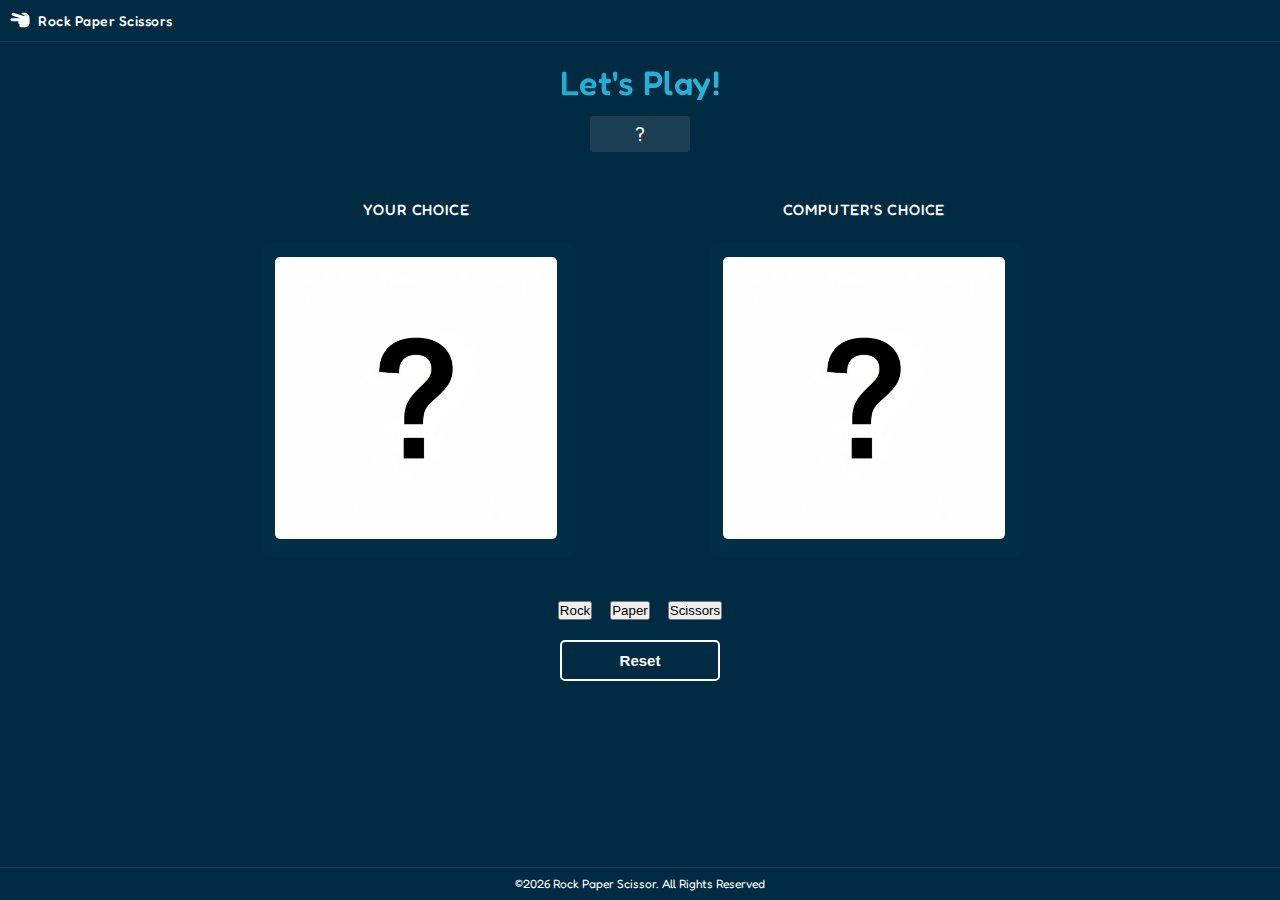
<file: index.html>
<!DOCTYPE html>
<html lang="en">
  <head>
    <meta charset="UTF-8" />
    <meta name="viewport" content="width=device-width, initial-scale=1.0" />
    <meta
      name="description"
      content="Play a simple and fun Rock, Paper, Scissors game online! Test your luck against the computer, track your score, and enjoy quick, easy gameplay in your browser."
    />

    <meta
      name="keywords"
      content="rock paper scissors, rps game, online game,
      play rock paper scissors, web app, javascript game, simple game, browser
      game, fun game, rock paper scissors online"
    />

    <link
      sizes="180x180"
      rel="apple-touch-icon"
      href="/favicons/apple-touch-icon.png"
    />

    <link
      rel="icon"
      sizes="32x32"
      type="image/png"
      href="/favicons/favicon-32x32.png"
    />

    <link
      rel="icon"
      sizes="16x16"
      type="image/png"
      href="/favicons/favicon.ico"
    />

    <link rel="manifest" href="/RPS/site.webmanifest" />
    <link rel="preconnect" href="https://fonts.googleapis.com" />
    <link rel="preconnect" href="https://fonts.gstatic.com" crossorigin />

    <link
      rel="stylesheet"
      href="https://fonts.googleapis.com/css2?family=Fredoka:wght@300..700&family=Poppins:ital,wght@0,100;...&family=Rubik:ital,wght@0,300..900;1,300..900&display=swap"
    />

    <meta name="theme-color" content="#002b42" />

    <link rel="stylesheet" href="style.css" />

    <title>RPS Online – Challenge the Computer</title>
  </head>

  <body>
    <main>
      <div class="title">
        <span
          ><svg
            class="scissor"
            viewBox="0 0 640 640"
            xmlns="http://www.w3.org/2000/svg"
          >
            <path
              d="M104 272C81.9 272 64 289.9 64 312C64 334.1 81.9 352 104 352L284.2 352C276.6 360.5 272 371.7 272 384C272 409.3 291.5 430 316.3 431.9C308.6 440.4 304 451.7 304 464C304 490.5 325.5 512 352 512L448 512C518.7 512 576 454.7 576 384L576 270.9C576 230.7 560 192.1 531.6 163.6C508.8 140.8 478 128 445.8 128L400 128C378.7 128 360.7 141.9 354.4 161.1L428.9 184.8C437.3 187.5 442 196.5 439.3 204.9C436.6 213.3 427.6 218 419.2 215.3L352.1 193.9L352.1 194L148.1 129.9C126.9 123.2 104.5 134.9 97.9 156C91.3 177.1 103 199.5 124.1 206.2L333.5 272L104 272z"
            /></svg
        ></span>
        <p class="game-name">Rock Paper Scissors</p>
      </div>

      <div class="header center">
        <h1 class="center">Let's Play!</h1>
        <p class="result center">?</p>
      </div>

      <section class="grid two-grid-col">
        <div class="first-col">
          <p>Your Choice</p>
          <div class="image-container">
            <img
              loading="lazy"
              decoding="async"
              class="first-image"
              src="images/initial.webp"
              alt="A pair of scissors representing scissors in the rock paper scissors game"
            />
          </div>
        </div>
        <div class="second-col">
          <p>Computer's Choice</p>
          <div class="image-container">
            <img
              loading="lazy"
              decoding="async"
              class="second-image"
              src="images/initial.webp"
              alt="An open flat hand representing paper in the rock paper scissors game"
            />
          </div>
        </div>

        <fieldset class="buttons" aria-label="Choose your move">
          <button class="rock" title="rock">Rock</button
          ><button class="paper" title="paper">Paper</button
          ><button class="scissors" title="scissors">Scissors</button>
        </fieldset>

        <button class="reset" title="reset the game">Reset</button>
      </section>
    </main>
    <footer class="center">
      &copy;<span class="copyright"> </span> Rock Paper Scissor. All Rights
      Reserved
    </footer>

    <script src="logic/index.js"></script>
  </body>
</html>
</file>
<file: style.css>
/* ---08 white-space  */
/* 2 / 4 / 8 / 12 / 16 / 24 / 32 / 48 / 64 / 80 / 96 / 128 */
/* 

----02 Font size system:
 10 / 12 / 14 / 16 / 18 / 20 / 24 / 30 / 36 / 44 / 52 / 62 / 74 / 86 / 98

/*  */

* {
  margin: 0;
  padding: 0;
  box-sizing: border-box;
  scroll-behavior: smooth;
}

*:focus-visible {
  outline-offset: 5px;
  outline: 2px dashed var(--main-color);
}

*::selection {
  color: var(--selection-text-color);
  background-color: var(--selection-background-color);
}

html {
  font-size: 62.5%;
}

:root {
  --main-color: #ffffff;
  --title-border: #1a4055;
  --main-background: #002b42;
  --header-gradient-end: #48cae4;
  --selection-text-color: #f8f9fa;
  --header-gradient-start: #0096c7;
  --button-gradient-start: #064374;
  --image-container-shadow: #002e46;
  --selection-background-color: #219ebc;
}

body {
  height: 100vh;
  line-height: 1;
  font-weight: normal;
  flex-direction: column;
  justify-content: space-between;
  font-family: "Fredoka", sans-serif;
  background-color: var(--main-background);
  position: relative;
}

.center {
  text-align: center;
}

.scissor {
  width: 2.4rem;
  height: 2.4rem;
  fill: var(--main-color);
}

.game-name {
  font-weight: 500;
  font-size: 1.4rem;
  font-family: inherit;
  letter-spacing: 0.5px;
  color: var(--main-color);
}

body,
.title,
.first-col,
.second-col {
  display: flex;
}

.title {
  gap: 0.6rem;
  padding: 0.8rem;
  align-items: center;
  border-bottom: 1px solid var(--title-border);
}

fieldset {
  border: 0;
  margin: 0;
  padding: 0;
}

h1 {
  font-weight: 540;
  font-size: 3.4rem;
  color: transparent;
  letter-spacing: 0.5px;
  margin: 2.4rem 0 1.6rem 0;
  background: linear-gradient(
    to right,
    var(--header-gradient-start),
    var(--header-gradient-end)
  );
  background-clip: text;
  -webkit-background-clip: text;
}

h1 + p {
  font-size: 2rem;
  min-width: 10rem;
  border-radius: 3px;
  display: inline-block;
  padding: 0.8rem 1.6rem;
  color: var(--main-color);
  background-color: #1b3e53;
}

.grid {
  display: grid;
}

.two-grid-col {
  row-gap: 1.2rem;
  grid-template-columns: repeat(2, 1fr);
}

section {
  max-width: 80rem;
  column-gap: 9.6rem;
  justify-items: center;
  margin: 5rem auto 3.2rem auto;
}

img {
  width: 100%;
  border: none;
  border-radius: 5px;
}

.image-container {
  width: 80%;
  display: flex;
  border-radius: 2px;
  align-items: center;
  justify-content: center;
  box-shadow: 2px 2px 0 1.6rem var(--image-container-shadow);
}

.to-top-icon {
  opacity: 0;
  width: 4.6rem;
  display: none;
  height: 4.6rem;
  color: #ffffff;
  stroke-width: 2px;
  border-radius: 50%;
  pointer-events: none;
}

.to-top-container {
  top: 50%;
  gap: 0.2rem;
  right: 1rem;
  display: flex;
  position: fixed;
  flex-direction: column;
  transform: translateY(-50%);
}

.first-col,
.second-col {
  gap: 4rem;
  align-items: center;
}

body,
.first-col,
.second-col {
  flex-direction: column;
}

:where(.first-col, .second-col) p {
  font-weight: 500;
  font-size: 1.5rem;
  letter-spacing: 0.8px;
  color: var(--main-color);
  text-transform: uppercase;
}

.first-col {
  animation: moveInLeft 1.05s ease-in-out;
}

.second-col {
  animation: moveInRight 1.05s ease-in-out;
}

.button {
  width: 20%;
  border: none;
  cursor: pointer;
  font-weight: 600;
  font-size: 1.5rem;
  padding: 1rem 2rem;
  border-radius: 5px;
  grid-column: span 2;
  transition: all 0.35s;
  color: var(--main-color);
  animation: moveInBottom 1.05s ease-in-out;
  background: linear-gradient(145deg, #064374, #2a86d2);
}

@media (hover: hover) {
  :where(.button):hover {
    letter-spacing: 1.5px;
    filter: brightness(1.25);
  }

  :where(.reset):hover {
    color: #000000 !important;
    border: 2px solid var(--main-color);
    background-color: var(--main-color) !important;
  }
}

:where(.button):active {
  filter: brightness(0.8);
}

.buttons {
  width: 100%;
  gap: 1.8rem;
  display: flex;
  margin-top: 5rem;
  grid-column: span 2;
  justify-content: center;
}

.reset {
  width: 20%;
  border: none;
  padding: 1rem 0;
  cursor: pointer;
  font-weight: 600;
  font-size: 1.5rem;
  border-radius: 5px;
  margin-top: 0.8rem;
  grid-column: span 2;
  transition: all 0.35s;
  color: var(--main-color);
  background-color: transparent;
  border: 2px solid var(--main-color);
  animation: moveInBottom 1.05s ease-in-out;
}

:where(.reset):active {
  opacity: 0.75;
}

footer {
  padding: 1rem 0;
  font-size: 1.2rem;
  color: var(--main-color);
  border-top: 1px solid var(--title-border);
}

footer,
.header,
.title {
  animation: moveInTop 1.05s ease-in-out;
}

@media (max-width: 53.5em) {
  html {
    font-size: 56.25%;
  }

  .title {
    justify-content: center;
  }

  .reset {
    width: 26%;
  }

  h1 + p {
    width: 22.5%;
  }
}

@media (max-width: 41em) {
  section {
    column-gap: 6rem;
  }

  .image-container {
    width: 95%;
  }

  section {
    padding: 0 1.4rem;
  }

  h1 {
    margin-top: 1.8rem;
  }

  .reset {
    width: 35%;
  }

  .button {
    width: 35%;
  }

  .buttons {
    gap: 1.2rem;
    padding: 0 0.6rem;
  }

  h1 + p {
    width: 25%;
  }
}

@media (max-width: 26.9em) {
  .grid {
    display: flex;
    margin-top: 2rem;
    align-items: center;
    padding-top: 0.8rem;
    margin-bottom: 1.8rem;
    flex-direction: column;
  }

  .buttons {
    padding: 0;
    margin-top: 1rem;
    align-items: center;
    flex-direction: column;
  }

  .to-top-icon {
    opacity: 1;
    display: block;
    pointer-events: auto;
  }

  .button {
    width: 45%;
  }

  .second-col {
    margin-top: 1.6rem;
  }

  .first-col,
  .second-col {
    gap: 1.6rem;
  }

  .image-container {
    width: 70%;
    box-shadow: none;
    border-radius: 0;
  }

  .reset {
    width: 45%;
  }

  h1 + p {
    width: 30%;
  }
}

@media (max-width: 20.75em) {
  .reset {
    width: 50%;
  }

  h1 {
    font-size: 2.6rem;
  }

  h1 + p {
    width: 35%;
    font-size: 1.2rem;
  }
}

/*  */
/*  */
/* animations */

@keyframes moveInLeft {
  0% {
    opacity: 0;
    transform: translateX(-9.6rem);
  }

  100% {
    opacity: 1;
    transform: translateX(0);
  }
}

@keyframes moveInBottom {
  0% {
    opacity: 0;
    transform: translateY(6.4rem);
  }

  100% {
    opacity: 1;
    transform: translateY(0);
  }
}

@keyframes moveInRight {
  0% {
    opacity: 0;
    transform: translateX(9.6rem);
  }

  100% {
    opacity: 1;
    transform: translateX(0);
  }
}

@keyframes moveInTop {
  0% {
    opacity: 0;
  }

  100% {
    opacity: 1;
  }
}
</file>
